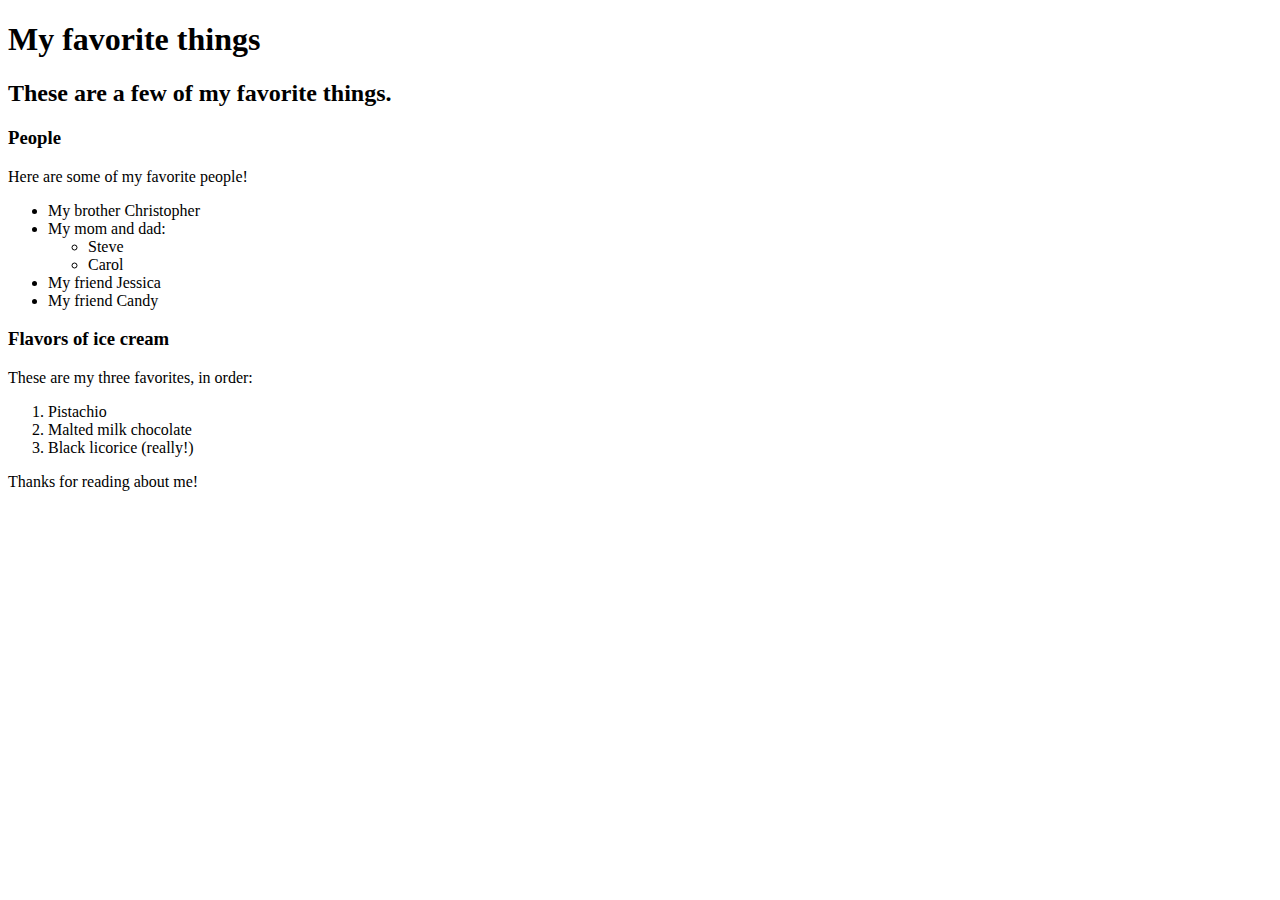
<file: index.html>
<!DOCTYPE html>
<html>
  <head>
    <title>My Favorite Things</title>
  </head>
  <body>
    <h1>My favorite things</h1>
    <h2>These are a few of my favorite things.</h2>
    <h3>People</h3>
    <p>Here are some of my favorite people!</p>
    <ul>
      <li>My brother Christopher</li>
      <li>My mom and dad:
        <ul>
          <li>Steve</li>
          <li>Carol</li>
        </ul>
      </li>
      <li>My friend Jessica</li>
      <li>My friend Candy</li>
    </ul>
    <h3>Flavors of ice cream</h3>
    <p>These are my three favorites, in order:</p>
    <ol>
      <li>Pistachio</li>
      <li>Malted milk chocolate</li>
      <li>Black licorice (really!)</li>
    </ol>
    <p>Thanks for reading about me!</p>
  </body>
</html>
</file>
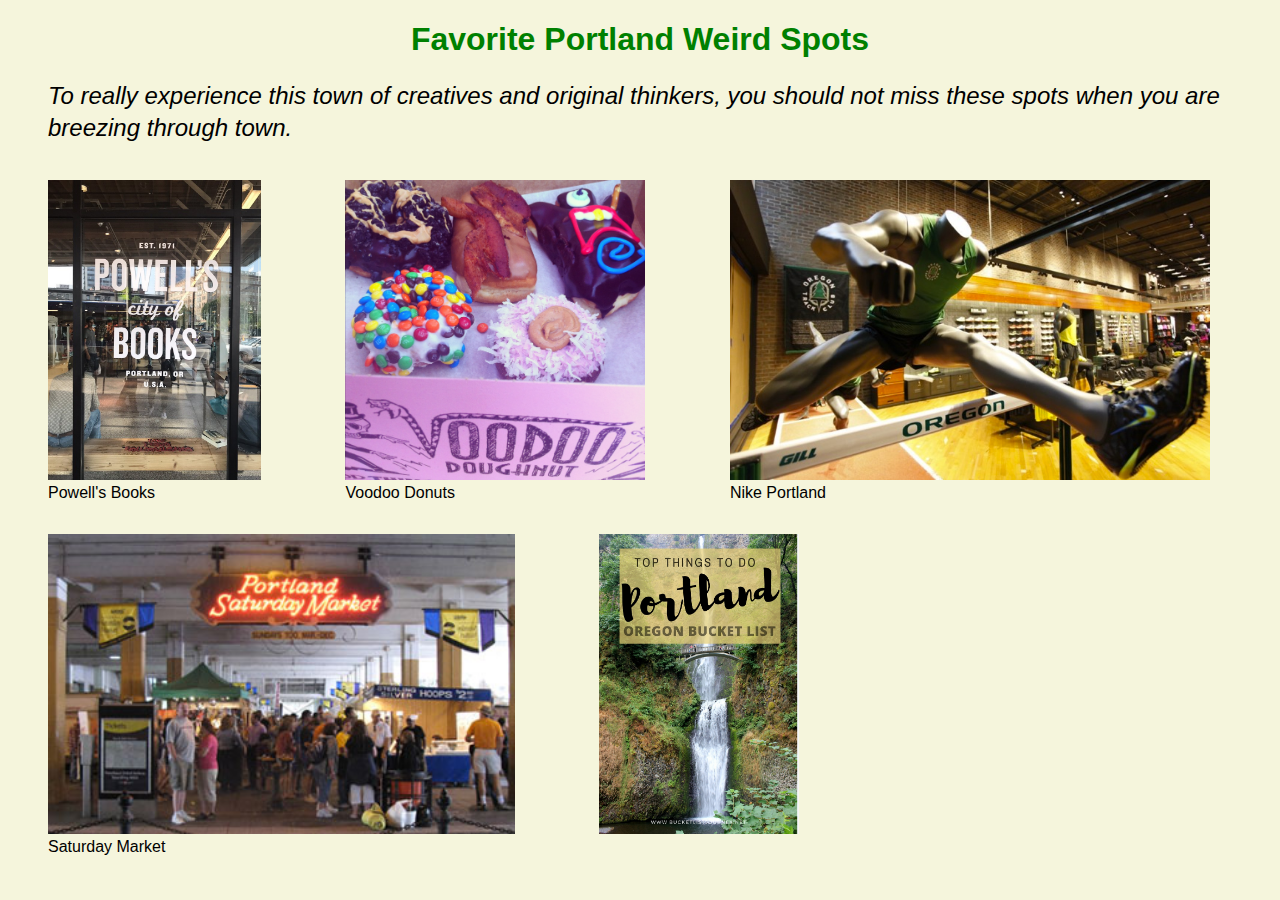
<file: favorite-places.html>
<!DOCTYPE HTML>
<HTML>
  <head>
    <title>Great Places in Portland</title>
    <link href="css/favstyle.css" rel="stylesheet" type="text/css">
  </head>

  <body>
    <h1>Favorite Portland Weird Spots</h1>
    <h2>To really experience this town of creatives and original thinkers, you should not miss these spots when you are breezing through town.</h2>
    <figure>
        <img src="img/powells.jpg" alt="portland or bookstore" height="" width="">
      <figcaption>Powell's Books</figcaption>
    </figure>
    <figure>
        <img src="img/voodoo.jpg" alt="portland or donuts" height="" width="">
      <figcaption>Voodoo Donuts</figcapture>
    </figure>
    <figure>
      <img src="img/nike.jpg" alt="portland or nike" height="" width="">
      <figcaption>Nike Portland</figcaption>
    </figure>
    <figure>
      <img src="img/saturdaymarket.jpg" alt="portland or saturday market" height="" width="">
    <figcaption>Saturday Market</figcaption>
    </figure>
    <figure>
      <img src="img/bucketlist.jpg" alt="portland or saturday market" height="" width="">
    <figcaption></figcaption>
    </figure>
</file>
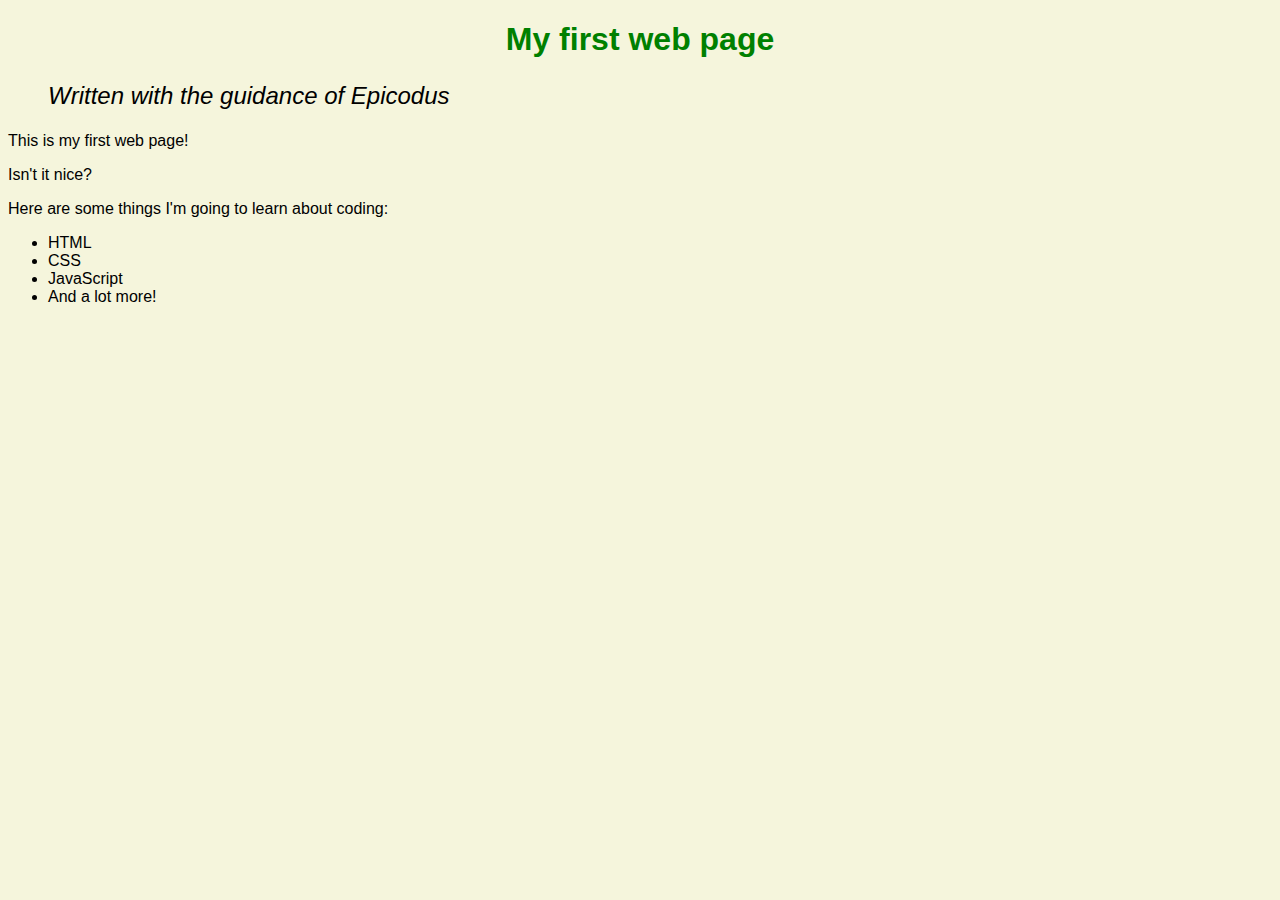
<file: my-first-webpage.html>
<!DOCTYPE html>
<html>
  <head>
    <title>Web page #1</title>
    <link href="css/favstyle.css" rel="stylesheet" type="text/css">
  </head>
  <body>
    <h1>My first web page</h1>
    <h2>Written with the guidance of Epicodus</h2>
    <p>This is my first web page!</p>
    <p>Isn't it nice?</p>
    <p>Here are some things I'm going to learn about coding:</p>
    <ul>
      <li>HTML</li>
      <li>CSS</li>
      <li>JavaScript</li>
      <li>And a lot more!</li>
    </ul>
  </body>
</html>
</file>
<file: css/favstyle.css>
body {
  color: black;
  background-color: beige;
  font-size: 16px;
  font-family: Helvetica, sans-serif;
}

img {
  height: 300px;
}

figure {
  display:inline-table;

}

h1 {
  text-align: center;
  color: green;
}

h2 {
  padding: 0 40px;
  font-style: italic;
  font-weight: lighter;
  line-height: 2rem;
}
</file>
